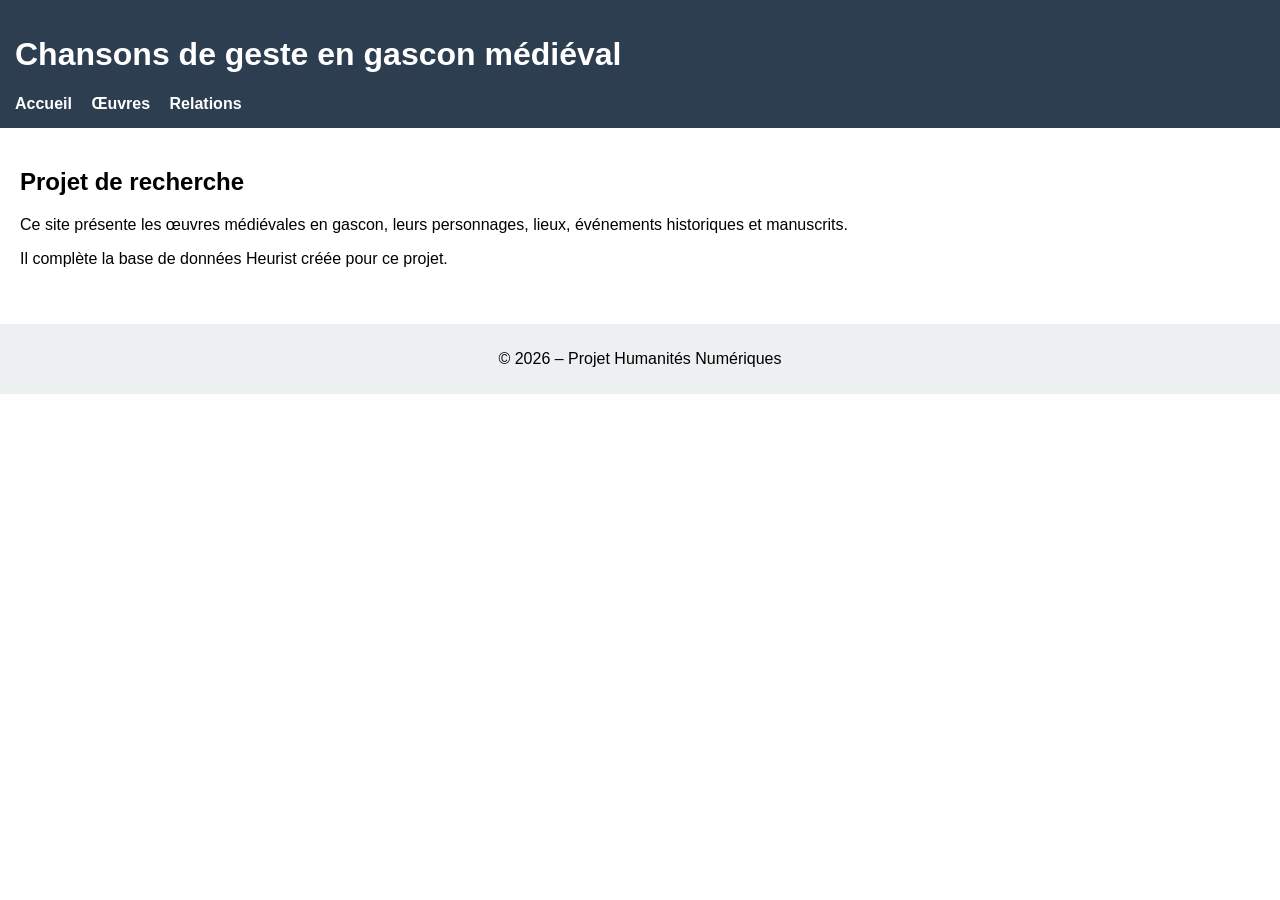
<file: index.html>
<!DOCTYPE html>
<html lang="fr">
<head>
    <meta charset="UTF-8">
    <title>Chansons de geste en gascon médiéval</title>
    <link rel="stylesheet" href="style.css">
</head>
<body>
    <header>
        <h1>Chansons de geste en gascon médiéval</h1>
        <nav>
            <a href="index.html">Accueil</a>
            <a href="oeuvres.html">Œuvres</a>
            <a href="relations.html">Relations</a>
        </nav>
    </header>
    <main>
        <h2>Projet de recherche</h2>
        <p>Ce site présente les œuvres médiévales en gascon, leurs personnages, lieux, événements historiques et manuscrits.</p>
        <p>Il complète la base de données Heurist créée pour ce projet.</p>
    </main>
    <footer>
        <p>&copy; 2026 – Projet Humanités Numériques</p>
    </footer>
</body>
</html>
</file>
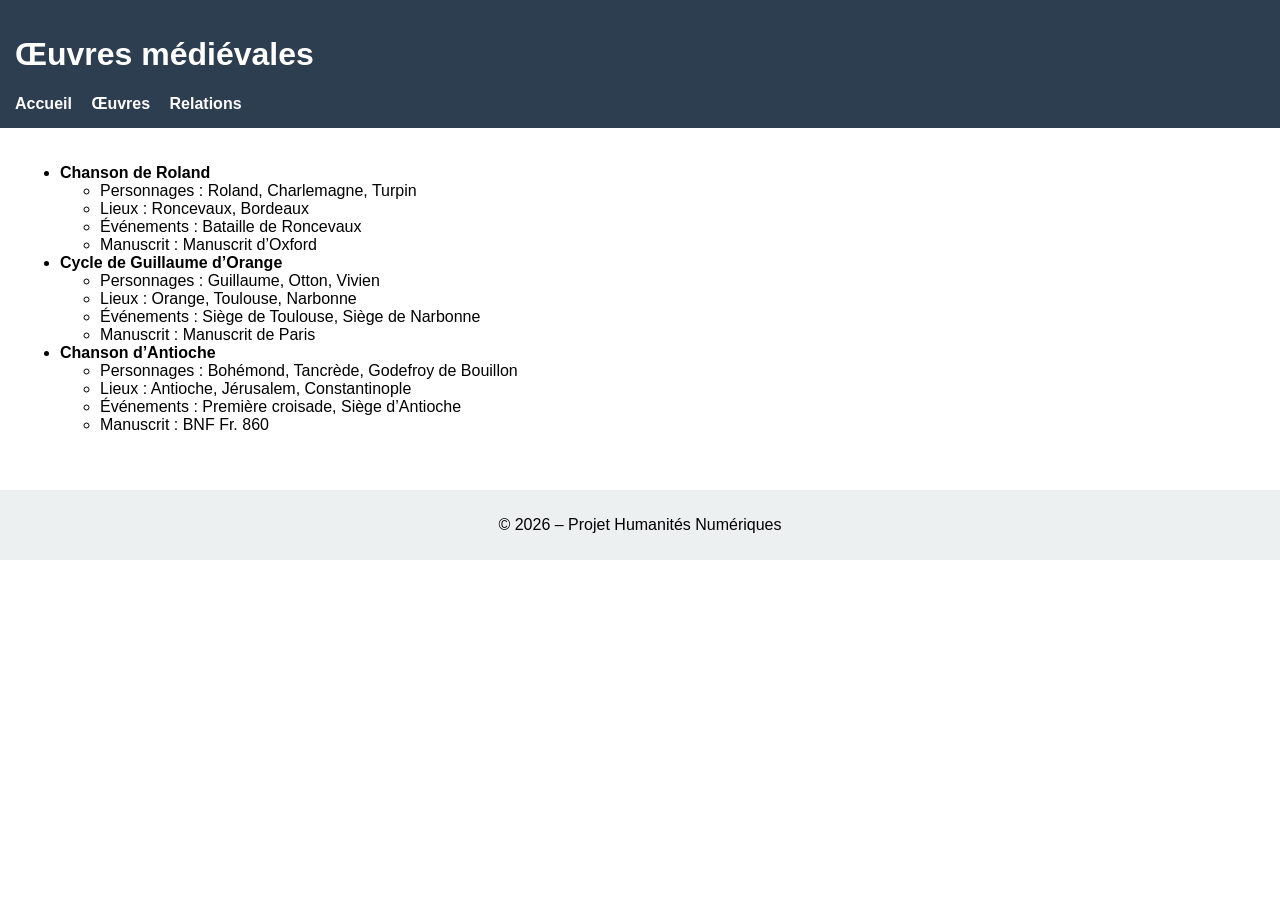
<file: Oeuvres.html>
<!DOCTYPE html>
<html lang="fr">
<head>
    <meta charset="UTF-8">
    <title>Œuvres</title>
    <link rel="stylesheet" href="style.css">
</head>
<body>
    <header>
        <h1>Œuvres médiévales</h1>
        <nav>
            <a href="index.html">Accueil</a>
            <a href="oeuvres.html">Œuvres</a>
            <a href="relations.html">Relations</a>
        </nav>
    </header>
    <main>
        <ul>
            <li><strong>Chanson de Roland</strong>
                <ul>
                    <li>Personnages : Roland, Charlemagne, Turpin</li>
                    <li>Lieux : Roncevaux, Bordeaux</li>
                    <li>Événements : Bataille de Roncevaux</li>
                    <li>Manuscrit : Manuscrit d’Oxford</li>
                </ul>
            </li>
            <li><strong>Cycle de Guillaume d’Orange</strong>
                <ul>
                    <li>Personnages : Guillaume, Otton, Vivien</li>
                    <li>Lieux : Orange, Toulouse, Narbonne</li>
                    <li>Événements : Siège de Toulouse, Siège de Narbonne</li>
                    <li>Manuscrit : Manuscrit de Paris</li>
                </ul>
            </li>
            <li><strong>Chanson d’Antioche</strong>
                <ul>
                    <li>Personnages : Bohémond, Tancrède, Godefroy de Bouillon</li>
                    <li>Lieux : Antioche, Jérusalem, Constantinople</li>
                    <li>Événements : Première croisade, Siège d’Antioche</li>
                    <li>Manuscrit : BNF Fr. 860</li>
                </ul>
            </li>
        </ul>
    </main>
    <footer>
        <p>&copy; 2026 – Projet Humanités Numériques</p>
    </footer>
</body>
</html>
</file>
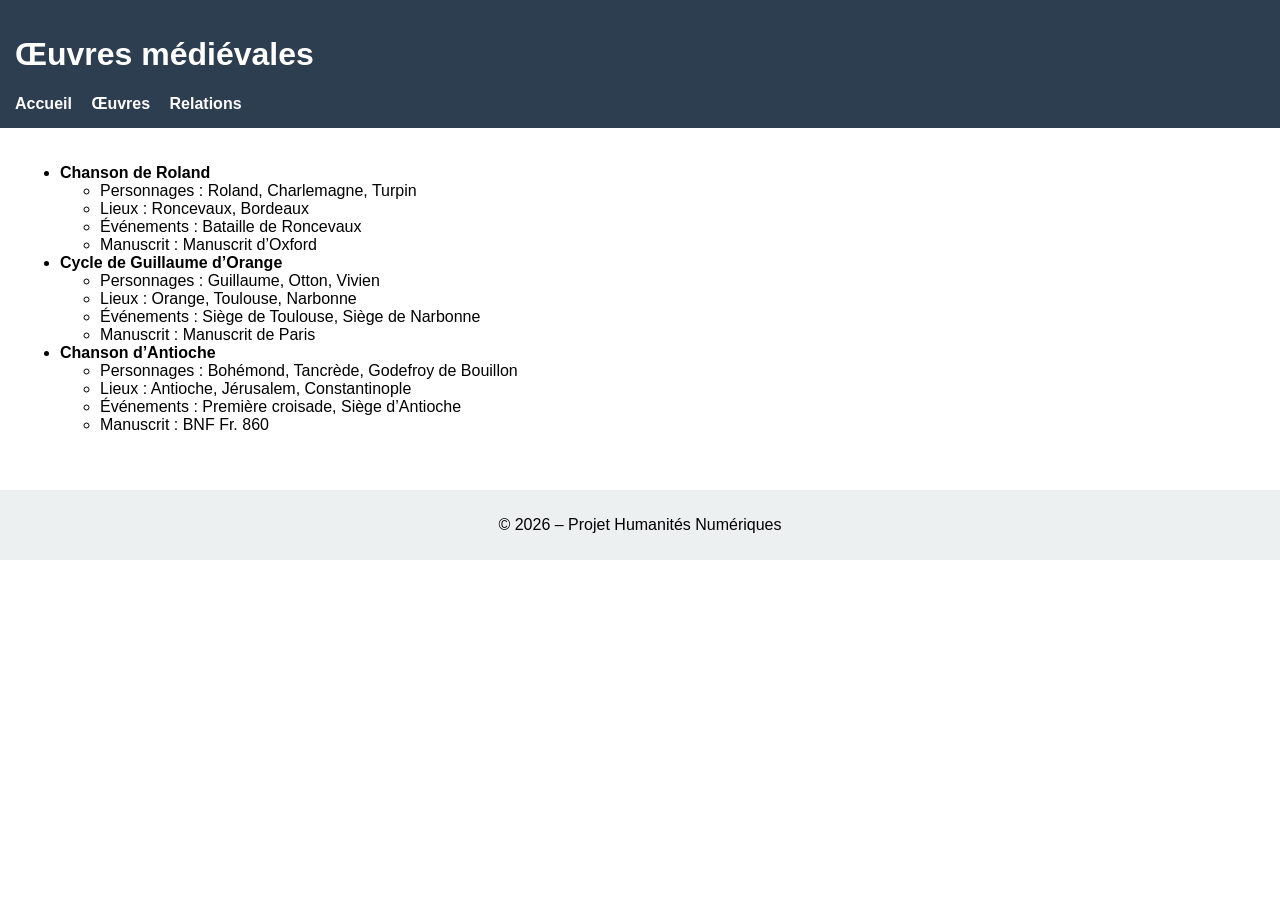
<file: oeuvres.html>
<!DOCTYPE html>
<html lang="fr">
<head>
    <meta charset="UTF-8">
    <title>Œuvres</title>
    <link rel="stylesheet" href="style.css">
</head>
<body>
    <header>
        <h1>Œuvres médiévales</h1>
        <nav>
            <a href="index.html">Accueil</a>
            <a href="oeuvres.html">Œuvres</a>
            <a href="relations.html">Relations</a>
        </nav>
    </header>
    <main>
        <ul>
            <li><strong>Chanson de Roland</strong>
                <ul>
                    <li>Personnages : Roland, Charlemagne, Turpin</li>
                    <li>Lieux : Roncevaux, Bordeaux</li>
                    <li>Événements : Bataille de Roncevaux</li>
                    <li>Manuscrit : Manuscrit d’Oxford</li>
                </ul>
            </li>
            <li><strong>Cycle de Guillaume d’Orange</strong>
                <ul>
                    <li>Personnages : Guillaume, Otton, Vivien</li>
                    <li>Lieux : Orange, Toulouse, Narbonne</li>
                    <li>Événements : Siège de Toulouse, Siège de Narbonne</li>
                    <li>Manuscrit : Manuscrit de Paris</li>
                </ul>
            </li>
            <li><strong>Chanson d’Antioche</strong>
                <ul>
                    <li>Personnages : Bohémond, Tancrède, Godefroy de Bouillon</li>
                    <li>Lieux : Antioche, Jérusalem, Constantinople</li>
                    <li>Événements : Première croisade, Siège d’Antioche</li>
                    <li>Manuscrit : BNF Fr. 860</li>
                </ul>
            </li>
        </ul>
    </main>
    <footer>
        <p>&copy; 2026 – Projet Humanités Numériques</p>
    </footer>
</body>
</html>
</file>
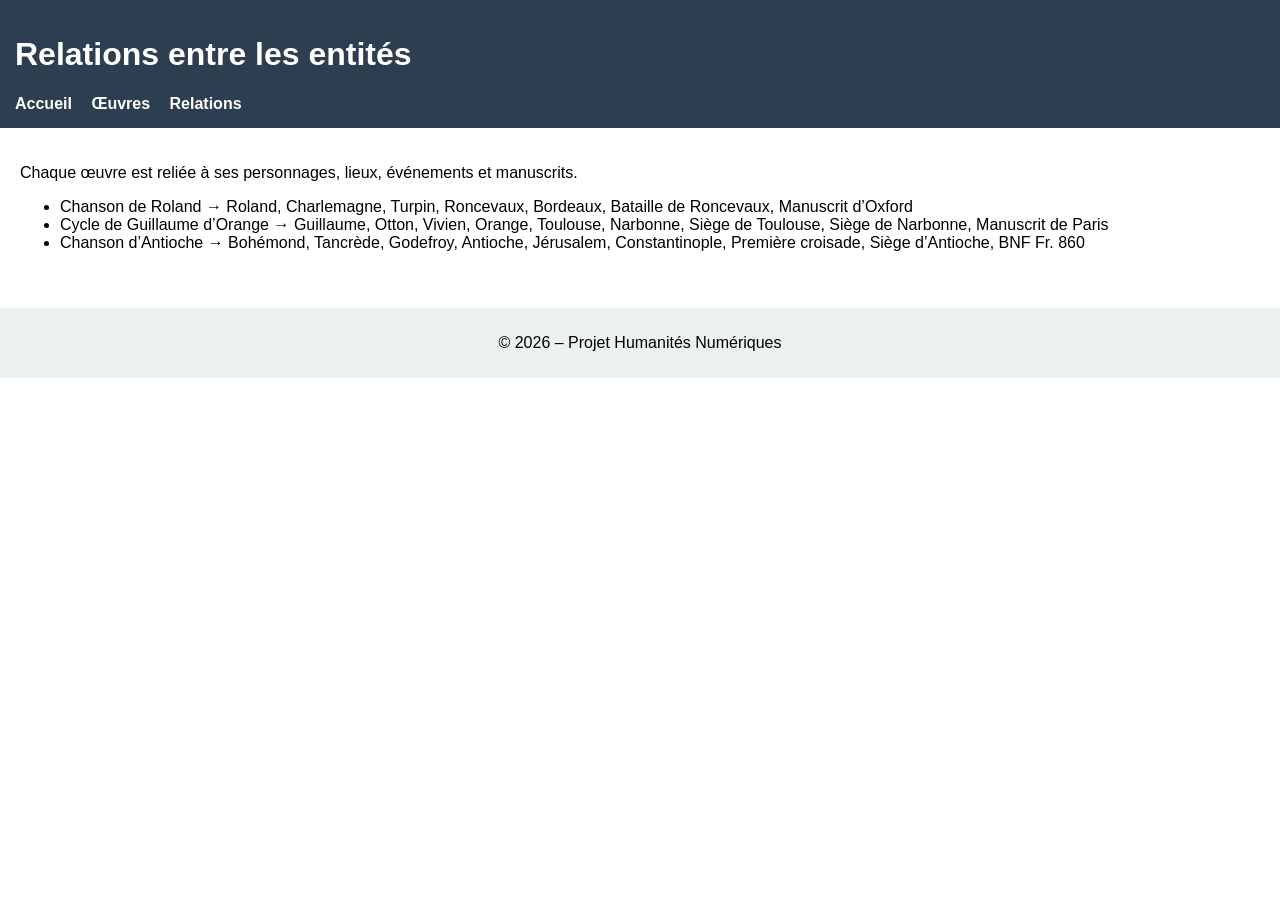
<file: Relations.html>
<!DOCTYPE html>
<html lang="fr">
<head>
    <meta charset="UTF-8">
    <title>Relations</title>
    <link rel="stylesheet" href="style.css">
</head>
<body>
    <header>
        <h1>Relations entre les entités</h1>
        <nav>
            <a href="index.html">Accueil</a>
            <a href="oeuvres.html">Œuvres</a>
            <a href="relations.html">Relations</a>
        </nav>
    </header>
    <main>
        <p>Chaque œuvre est reliée à ses personnages, lieux, événements et manuscrits.</p>
        <ul>
            <li>Chanson de Roland → Roland, Charlemagne, Turpin, Roncevaux, Bordeaux, Bataille de Roncevaux, Manuscrit d’Oxford</li>
            <li>Cycle de Guillaume d’Orange → Guillaume, Otton, Vivien, Orange, Toulouse, Narbonne, Siège de Toulouse, Siège de Narbonne, Manuscrit de Paris</li>
            <li>Chanson d’Antioche → Bohémond, Tancrède, Godefroy, Antioche, Jérusalem, Constantinople, Première croisade, Siège d’Antioche, BNF Fr. 860</li>
        </ul>
    </main>
    <footer>
        <p>&copy; 2026 – Projet Humanités Numériques</p>
    </footer>
</body>
</html>
</file>
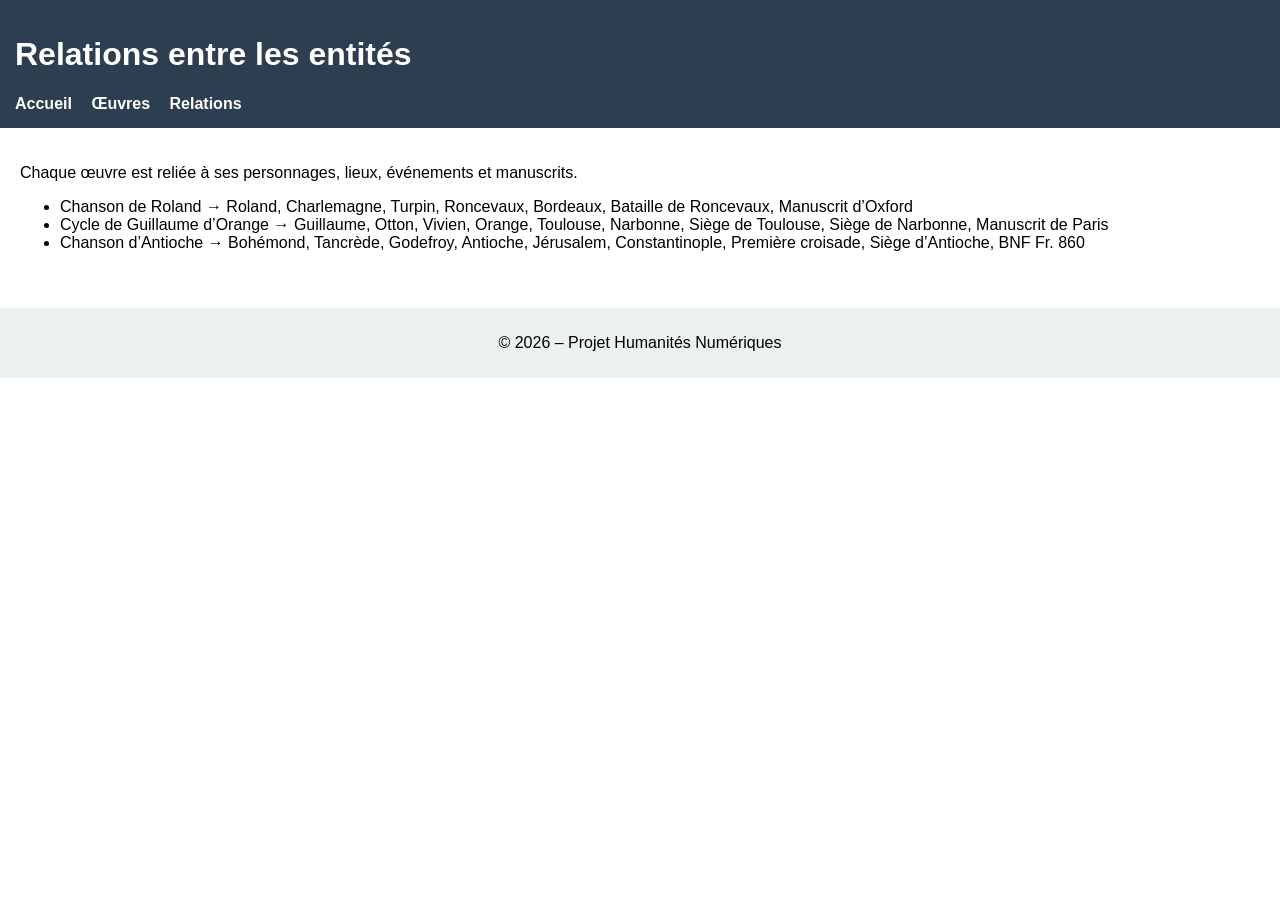
<file: relations.html>
<!DOCTYPE html>
<html lang="fr">
<head>
    <meta charset="UTF-8">
    <title>Relations</title>
    <link rel="stylesheet" href="style.css">
</head>
<body>
    <header>
        <h1>Relations entre les entités</h1>
        <nav>
            <a href="index.html">Accueil</a>
            <a href="oeuvres.html">Œuvres</a>
            <a href="relations.html">Relations</a>
        </nav>
    </header>
    <main>
        <p>Chaque œuvre est reliée à ses personnages, lieux, événements et manuscrits.</p>
        <ul>
            <li>Chanson de Roland → Roland, Charlemagne, Turpin, Roncevaux, Bordeaux, Bataille de Roncevaux, Manuscrit d’Oxford</li>
            <li>Cycle de Guillaume d’Orange → Guillaume, Otton, Vivien, Orange, Toulouse, Narbonne, Siège de Toulouse, Siège de Narbonne, Manuscrit de Paris</li>
            <li>Chanson d’Antioche → Bohémond, Tancrède, Godefroy, Antioche, Jérusalem, Constantinople, Première croisade, Siège d’Antioche, BNF Fr. 860</li>
        </ul>
    </main>
    <footer>
        <p>&copy; 2026 – Projet Humanités Numériques</p>
    </footer>
</body>
</html>
</file>
<file: style.css>
body {
    font-family: Arial, sans-serif;
    margin: 0;
    padding: 0;
}

header {
    background-color: #2C3E50;
    color: white;
    padding: 15px;
}

nav a {
    color: white;
    margin-right: 15px;
    text-decoration: none;
    font-weight: bold;
}

main {
    padding: 20px;
}

footer {
    background-color: #ecf0f1;
    text-align: center;
    padding: 10px;
    margin-top: 20px;
}
</file>
